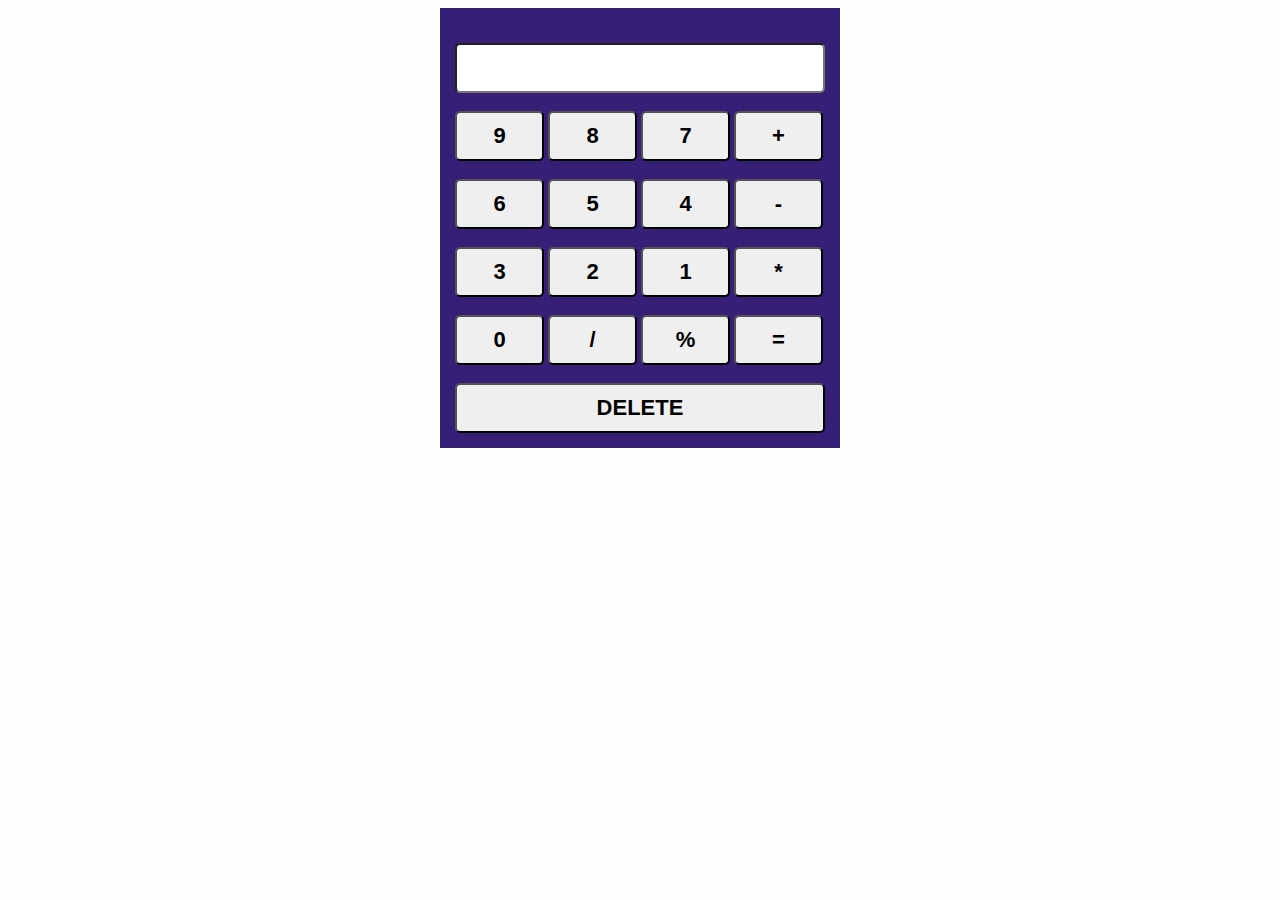
<file: calculator-task 3/index.html>
<!DOCTYPE html>
<html>
    <head>
        <title>
            calculator
        </title>
        <style>
            body{
                background:rgb(252, 253, 252);
            }
            *{
                box-sizing:border-box;
                -webkit-box-sizing:border-box;
                -moz-box-sizing:border-box;
            }
            .wrap{
                width:400px;
                margin:auto;
                height:auto;
                background:rgb(54, 31, 119);
                padding:15px;
            }
            input[type=text]{
                width:100%;
                padding:10px;
                font-size:22px;
                font-weight:bold;
                margin-top: 20px;
                border-radius: 5px;

            }
            input[type=button]{
                width:89px;
                padding:10px;
                font-size:22px;
                font-weight:bold;
                border-radius: 5px;

            }
            #del{
                width: 100%;
            }
        </style>
        
    </head>
    <body>
        <div class ="wrap">
            <form name="cal">
                <input type="text" name="display">
                <br><br>
                <input type="button" value="9" onclick="cal.display.value+='9'">
                <input type="button" value="8" onclick="cal.display.value+='8'">
                <input type="button" value="7" onclick="cal.display.value+='7'">
                <input type="button" value="+" onclick="cal.display.value+='+'">
                <br><br>
                <input type="button" value="6" onclick="cal.display.value+='6'">
                <input type="button" value="5" onclick="cal.display.value+='5'">
                <input type="button" value="4" onclick="cal.display.value+='4'">
                <input type="button" value="-" onclick="cal.display.value+='-'">
                <br><br>
                <input type="button" value="3" onclick="cal.display.value+='3'">
                <input type="button" value="2" onclick="cal.display.value+='2'">
                <input type="button" value="1" onclick="cal.display.value+='1'">
                <input type="button" value="*" onclick="cal.display.value+='*'">
                <br><br>
                <input type="button" value="0" onclick="cal.display.value+='0'">
                <input type="button" value="/" onclick="cal.display.value+='/'">
                <input type="button" value="%" onclick="cal.display.value+='%'">
                <input type="button" value="=" onclick="cal.display.value=eval(cal.display.value)">
                <br><br>
                <input type="button" value="DELETE" onclick="cal.display.value=''" id="del">

            </form>
        </div>
    </body>
</html>
</file>
